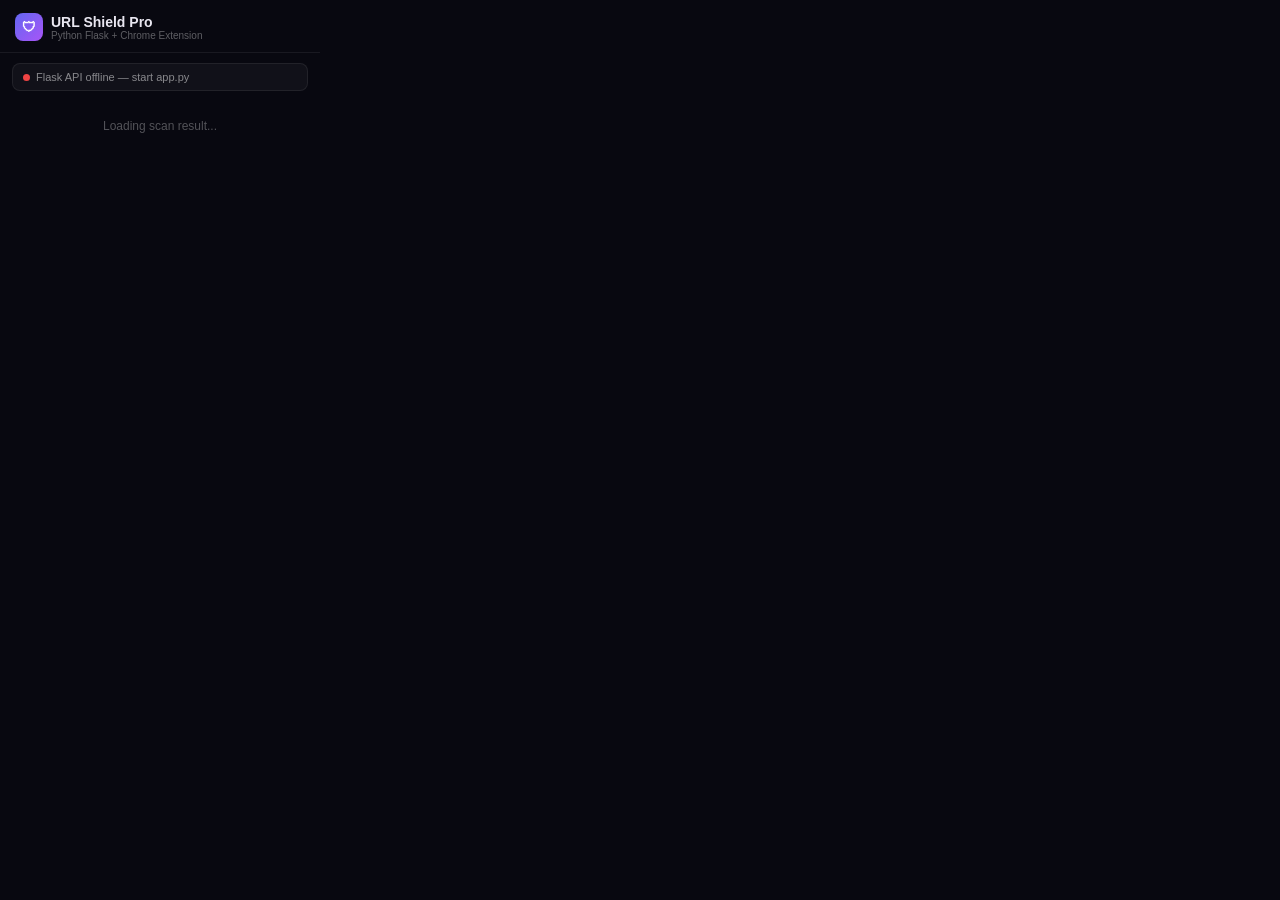
<file: cyber_backend/url/chrome-extension-files/popup.html>
<!DOCTYPE html>
<html lang="en">
<head>
<meta charset="UTF-8">
<title>URL Shield Pro</title>
<style>
  * { box-sizing: border-box; margin: 0; padding: 0; }
  body {
    width: 320px;
    background: #080810;
    color: #e8e6f0;
    font-family: -apple-system, BlinkMacSystemFont, 'Segoe UI', sans-serif;
    font-size: 13px;
  }

  /* header */
  .hdr {
    display: flex; align-items: center; gap: 8px;
    padding: 13px 15px 11px;
    border-bottom: 1px solid rgba(255,255,255,0.07);
  }
  .hdr-logo {
    width: 28px; height: 28px; border-radius: 8px;
    background: linear-gradient(135deg,#6366f1,#a855f7);
    display: flex; align-items: center; justify-content: center;
    font-size: 14px; color: #fff; font-weight: 700;
  }
  .hdr-title { font-weight: 700; font-size: 14px; }
  .hdr-sub   { font-size: 10px; color: rgba(255,255,255,0.35); }

  /* flask status */
  .flask-status {
    display: flex; align-items: center; gap: 6px;
    margin: 10px 12px 0;
    padding: 7px 10px;
    border-radius: 8px;
    background: rgba(255,255,255,0.04);
    border: 1px solid rgba(255,255,255,0.07);
    font-size: 11px; color: rgba(255,255,255,0.5);
  }
  .flask-dot { width: 7px; height: 7px; border-radius: 50%; flex-shrink: 0; }
  .dot-on  { background: #22c55e; box-shadow: 0 0 6px #22c55e; }
  .dot-off { background: #ef4444; }

  /* verdict card */
  .card {
    margin: 10px 12px;
    border-radius: 12px;
    padding: 14px;
    border: 1px solid rgba(255,255,255,0.08);
    background: rgba(255,255,255,0.04);
  }
  .card-lbl { font-size: 10px; text-transform: uppercase; letter-spacing: 0.08em; color: rgba(255,255,255,0.3); margin-bottom: 8px; }
  .verdict-row { display: flex; align-items: center; gap: 10px; }
  .v-icon {
    width: 40px; height: 40px; border-radius: 50%;
    display: flex; align-items: center; justify-content: center;
    font-size: 17px; font-weight: 700; flex-shrink: 0;
  }
  .v-safe       .v-icon { background: rgba(34,197,94,0.15);  color: #4ade80; border: 1.5px solid rgba(34,197,94,0.35); }
  .v-suspicious .v-icon { background: rgba(245,158,11,0.15); color: #fbbf24; border: 1.5px solid rgba(245,158,11,0.35); }
  .v-dangerous  .v-icon { background: rgba(239,68,68,0.15);  color: #f87171; border: 1.5px solid rgba(239,68,68,0.35); }
  .v-scanning   .v-icon { background: rgba(99,102,241,0.15); color: #818cf8; border: 1.5px solid rgba(99,102,241,0.35); animation: spin 0.8s linear infinite; }
  .v-title { font-weight: 700; font-size: 15px; }
  .v-safe       .v-title { color: #4ade80; }
  .v-suspicious .v-title { color: #fbbf24; }
  .v-dangerous  .v-title { color: #f87171; }
  .v-scanning   .v-title { color: #818cf8; }
  .v-url { font-size: 11px; color: rgba(255,255,255,0.35); white-space: nowrap; overflow: hidden; text-overflow: ellipsis; max-width: 200px; margin-top: 2px; }

  /* score bar */
  .score-wrap { margin-top: 12px; }
  .score-lbl  { display: flex; justify-content: space-between; font-size: 10px; color: rgba(255,255,255,0.3); margin-bottom: 5px; }
  .score-track { height: 4px; background: rgba(255,255,255,0.08); border-radius: 99px; overflow: hidden; }
  .score-fill  { height: 100%; border-radius: 99px; transition: width 0.6s cubic-bezier(.16,1,.3,1); }

  /* signals */
  .sigs { margin: 0 12px 10px; }
  .sigs-lbl { font-size: 10px; text-transform: uppercase; letter-spacing: 0.08em; color: rgba(255,255,255,0.3); margin-bottom: 6px; }
  .sig {
    display: flex; align-items: flex-start; gap: 7px;
    padding: 6px 9px; border-radius: 7px;
    background: rgba(255,255,255,0.04);
    margin-bottom: 4px; font-size: 11px;
    color: rgba(255,255,255,0.6); line-height: 1.4;
    border: 1px solid rgba(255,255,255,0.05);
  }
  .sig-dot { width: 5px; height: 5px; border-radius: 50%; flex-shrink: 0; margin-top: 4px; }
  .d-danger { background: #ef4444; }
  .d-warn   { background: #f59e0b; }
  .d-safe   { background: #22c55e; }

  /* history */
  .hist-sec  { border-top: 1px solid rgba(255,255,255,0.07); padding: 9px 12px 12px; }
  .hist-lbl  { font-size: 10px; text-transform: uppercase; letter-spacing: 0.08em; color: rgba(255,255,255,0.3); margin-bottom: 7px; }
  .hist-item { display: flex; align-items: center; gap: 7px; padding: 5px 0; border-bottom: 1px solid rgba(255,255,255,0.04); }
  .hist-item:last-child { border-bottom: none; }
  .h-dot { width: 6px; height: 6px; border-radius: 50%; flex-shrink: 0; }
  .h-url { flex: 1; font-size: 11px; color: rgba(255,255,255,0.45); white-space: nowrap; overflow: hidden; text-overflow: ellipsis; }
  .h-badge { font-size: 10px; font-weight: 700; padding: 2px 6px; border-radius: 4px; flex-shrink: 0; }
  .hb-safe       { background: rgba(34,197,94,0.12);  color: #4ade80; }
  .hb-suspicious { background: rgba(245,158,11,0.12); color: #fbbf24; }
  .hb-dangerous  { background: rgba(239,68,68,0.12);  color: #f87171; }

  .loading { padding: 28px; text-align: center; color: rgba(255,255,255,0.3); font-size: 12px; }
  @keyframes spin { to { transform: rotate(360deg); } }
</style>
</head>
<body>

<div class="hdr">
  <div class="hdr-logo">🛡</div>
  <div>
    <div class="hdr-title">URL Shield Pro</div>
    <div class="hdr-sub">Python Flask + Chrome Extension</div>
  </div>
</div>

<!-- Flask status -->
<div class="flask-status">
  <div class="flask-dot" id="flaskDot"></div>
  <span id="flaskStatus">Checking Flask API...</span>
</div>

<!-- Current site -->
<div id="mainContent">
  <div class="loading">Loading scan result...</div>
</div>

<!-- History -->
<div id="histSection" style="display:none">
  <div class="hist-sec">
    <div class="hist-lbl">Recent scans</div>
    <div id="histList"></div>
  </div>
</div>

<script src="popup.js"></script>
</body>
</html>
</file>
